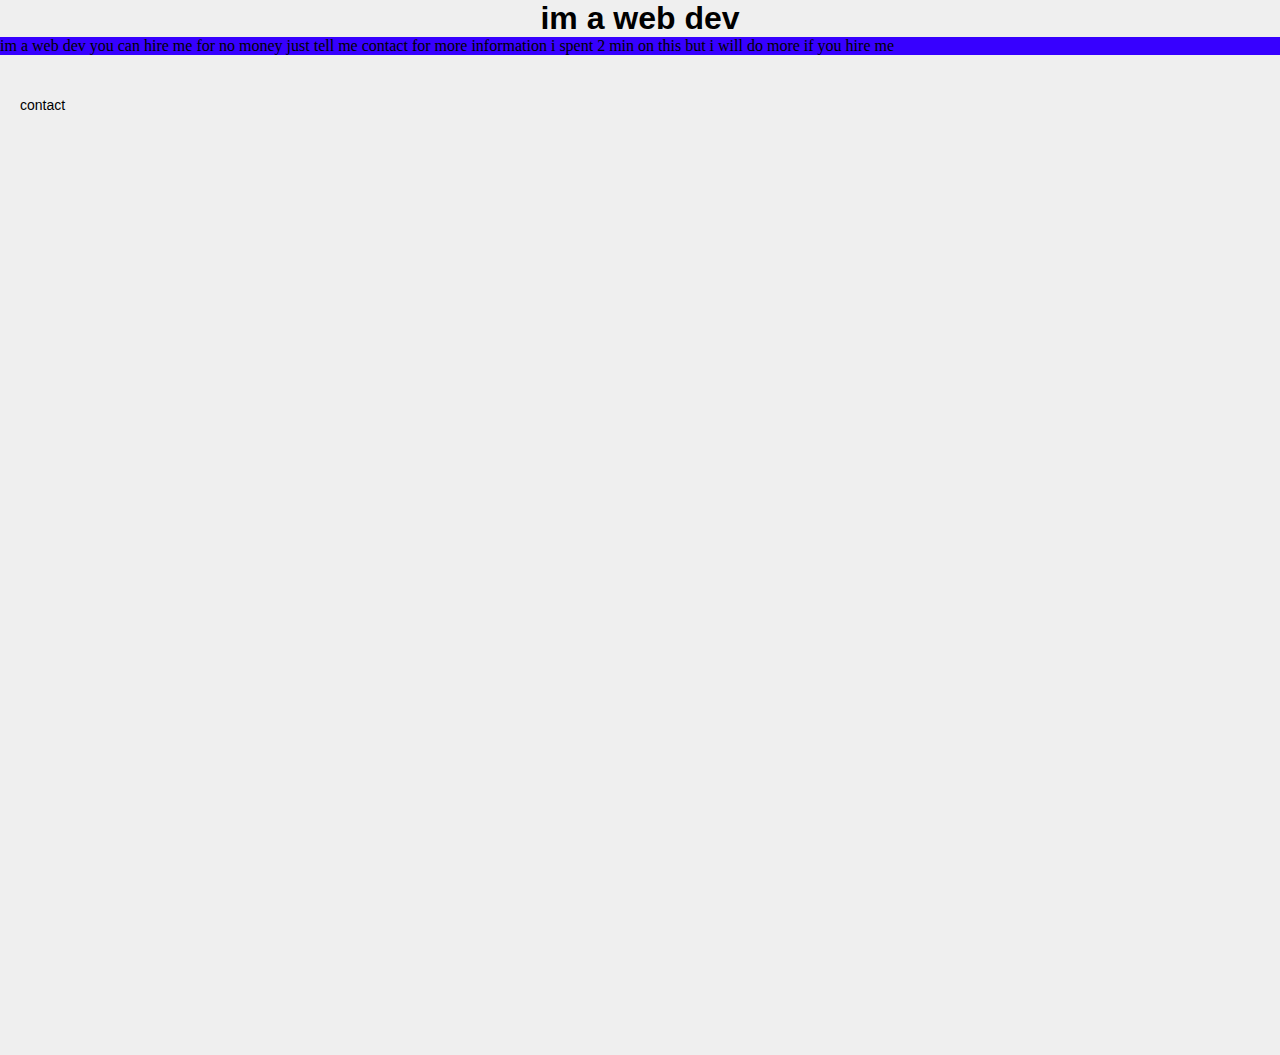
<file: index.html>
<!DOCTYPE html>
<html lang="en">
<head>
    <meta charset="UTF-8">
    <meta http-equiv="X-UA-Compatible" content="IE=edge">
    <meta name="viewport" content="width=device-width, initial-scale=1.0">
    <title>bloxxq</title>
    <link rel="stylesheet" href="menu.css">
    <link rel="stylesheet" href="text.css">
    
    
</head>
<body>
<h1>im a web dev</h1>
<p>im a web dev
    you can hire me for no money just tell me 
    contact for more information             i spent 2 min on this but i will do more if you hire me
</p>

       
            <ul>
           
            <li><a href="contact.html">contact</a></li>
            
            </ul>
    </nav>

</body>
</html>
</file>
<file: menu.css>
* {
margin: 0%;
padding: 0%;
}

body {
background-color: #eeee;

}
nav {
width: 100%;
height: 100px;
background-color: white;
}



ul {
margin-bottom: 1000px;
}

ul li {
 list-style: none;
 display: inline-block;
 float: left;
 line-height: 100px;
 

}

ul li a {
    display: block;
text-decoration: none;
font-size: 14px;
font-family: Arial;
 color: black;
 padding: 0 20px;
}

ul li a:hover {
color: peru;
}
</file>
<file: text.css>
h1 {
  font-family: arial;
  text-align: center;
}

p {
  background-color: rgb(55, 0, 255);
  
}
</file>
